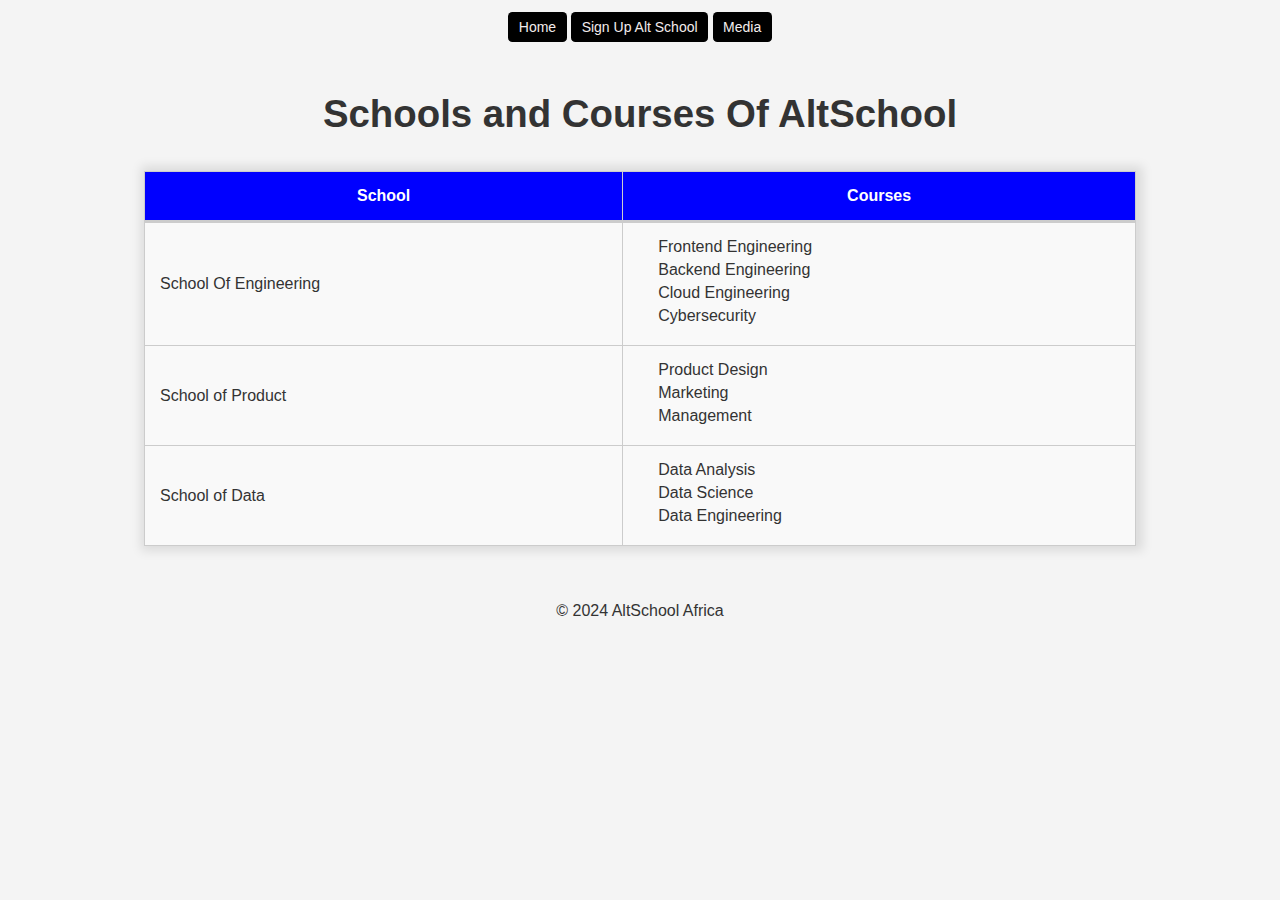
<file: index.html/table.html>
<!DOCTYPE html>
<html lang="en">

<head>
    <meta charset="UTF-8">
    <meta name="viewport" content="width=device-width, initial-scale=1.0">
    <title>AltSchool Courses</title>
    <link rel="stylesheet" href="css/table.css">
</head>

<body>
    <br>
    <nav style="text-align: center;">
        <a href="index.html">Home</a>
        <a href="form.html">Sign Up Alt School</a>
        <a href="media.html">Media</a>
    </nav>
    <main>
        <h1>Schools and Courses Of AltSchool</h1>
        <table>
            <thead>
                <tr>
                    <th>School</th>
                    <th>Courses</th>
                </tr>
            </thead>
            <tbody>
                <tr>
                    <td>School Of Engineering</td>
                    <td>
                        <ul>
                            <li>Frontend Engineering</li>
                            <li>Backend Engineering</li>
                            <li>Cloud Engineering</li>
                            <li>Cybersecurity</li>
                        </ul>
                    </td>
                </tr>
                <tr>
                    <td>School of Product</td>
                    <td>
                        <ul>
                            <li>Product Design</li>
                            <li>Marketing</li>
                            <li>Management</li>
                        </ul>
                    </td>
                </tr>
                <tr>
                    <td>School of Data</td>
                    <td>
                        <ul>
                            <li>Data Analysis</li>
                            <li>Data Science</li>
                            <li>Data Engineering</li>
                        </ul>
                    </td>
                </tr>
            </tbody>
        </table>
    </main>
    <footer>
        <p>© 2024 AltSchool Africa</p>
    </footer>
</body>
<div class="notranslate" style="position: absolute; top: 0; right: 0;" id="vd-root-d19608294"></div>

</html>
</file>
<file: index.html/css/table.css>
nav a {
    color: rgb(243, 236, 236);
    background-color: black;
    padding: 0.5em 0.75em;
    border-radius: 0.3125em;
    font-size: 0.875em;
    text-decoration: solid;
}
body {
    font-family: Arial, sans-serif;
    margin: 0;
    padding: 0;
    background-color: #f4f4f4;
    color: #333;
    text-align: center;
}
 h1{
    /* background-color: #2980b9; */

    font-size: 3vw;
    /* color: white; */
    position: sticky;
    bottom: 0;
    padding: 10px;
}
main {
    padding: 20px;
    overflow: hidden;
}
table {
    width: 80%;
    margin: 20px auto;
    border-collapse: collapse;
    background-color: white;
    box-shadow: 2px 0 10px 5px rgba(0, 0, 0, 0.1);
    border: 1px solid #ccc; /* Add a border around the entire table */
}
th, td {
    padding: 15px;
    text-align: left;
    border: 1px solid #ccc; /* Add borders between cells */
}
th {
    background-color: blue;
    text-align: center;
    color: white;
    border-bottom: 3px solid #ccc; /* Add a thicker border below header cells */
}
td {
    background-color: #f9f9f9; /* Add a light background color to table cells */
}
tr:hover td {
    background-color: #f1f1f1; /* Highlight row on hover */
}
ul {
    list-style-type: disc;
    margin: 0;
    padding-left: 20px;
}

ul li {
    margin-bottom: 5px;
    list-style: none;
}
</file>
